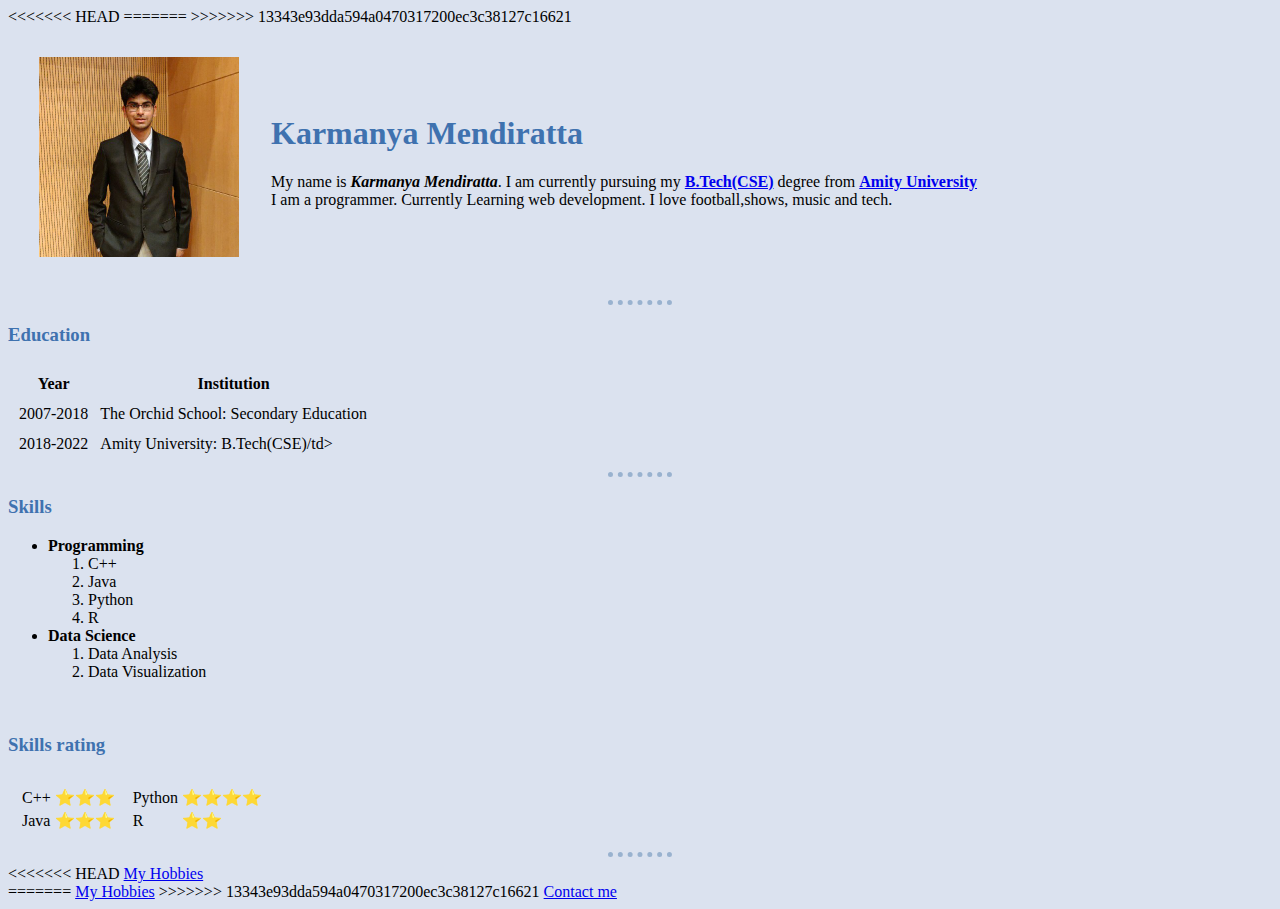
<file: index.html>
<!DOCTYPE html>
<html>

<head>
    <meta charset="UTF-8">
    <title>Karmanya's Personal site</title>
<<<<<<< HEAD
    <link rel="stylesheet" href="css/styles.css">
=======
>>>>>>> 13343e93dda594a0470317200ec3c38127c16621
</head>

<body>
    <table cellspacing=30>
        <tr>
            <td><img src="Images/Karmanya.jpeg" alt="Karmanya Profile picture" height=200 width=200></td>
            <td>
                <h1> Karmanya Mendiratta </h1>
                <p>My name is <em><strong>Karmanya Mendiratta</strong></em>.
                    I am currently pursuing my <strong><a
                            href="https://en.wikipedia.org/wiki/Bachelor_of_Technology">B.Tech(CSE)</a></strong> degree
                    from <strong><a href="https://www.amity.edu/">Amity University</a></strong>
                    <br>
                    I am a programmer. Currently Learning web development. I love football,shows, music and tech.
                </p>
            </td>
        </tr>
    </table>

    <hr>
    <h3>Education</h3>
    <table cellspacing="10">
        <thead>
            <tr>
                <th>Year</th>
                <th>Institution</th>
            </tr>
        </thead>
        <tbody>
            <tr>
                <td>2007-2018</td>
                <td>The Orchid School: Secondary Education</td>
            </tr>
            <tr>
                <td>2018-2022</td>
                <td>Amity University: B.Tech(CSE)/td>
            </tr>
        </tbody>
    </table>
    <hr>
    <h3> Skills</h3>
    <ul>
        <li><strong>Programming</strong></li>
        <ol>
            <li>C++</li>
            <li>Java</li>
            <li>Python</li>
            <li>R</li>
        </ol>
        <li><strong>Data Science</strong> </li>
        <ol>
            <li>Data Analysis</li>
            <li>Data Visualization</li>
        </ol>
    </ul>
    <br>
    <h3>Skills rating</h3>
    <table cellspacing=10>
        <tr>
            <td>
                <table>
                    <tr>
                        <td>C++</td>
                        <td>⭐️⭐️⭐️</td>
                    </tr>
                    <tr>
                        <td>Java</td>
                        <td>⭐️⭐️⭐️</td>
                    </tr>
                </table>
            </td>
            <td>
                <table>
                    <tr>
                        <td>Python</td>
                        <td>⭐️⭐️⭐️⭐️</td>
                    </tr>
                    <tr>
                        <td>R</td>
                        <td>⭐️⭐️</td>
                    </tr>
                </table>
            </td>
        </tr>
    </table>
    <hr>

<<<<<<< HEAD
    <a href="hobbies.html">My Hobbies</a><br>
=======
    <a href="hobbies.html">My Hobbies</a>
>>>>>>> 13343e93dda594a0470317200ec3c38127c16621
    <a href="contact.html">Contact me</a>

</body>

</html>
</file>
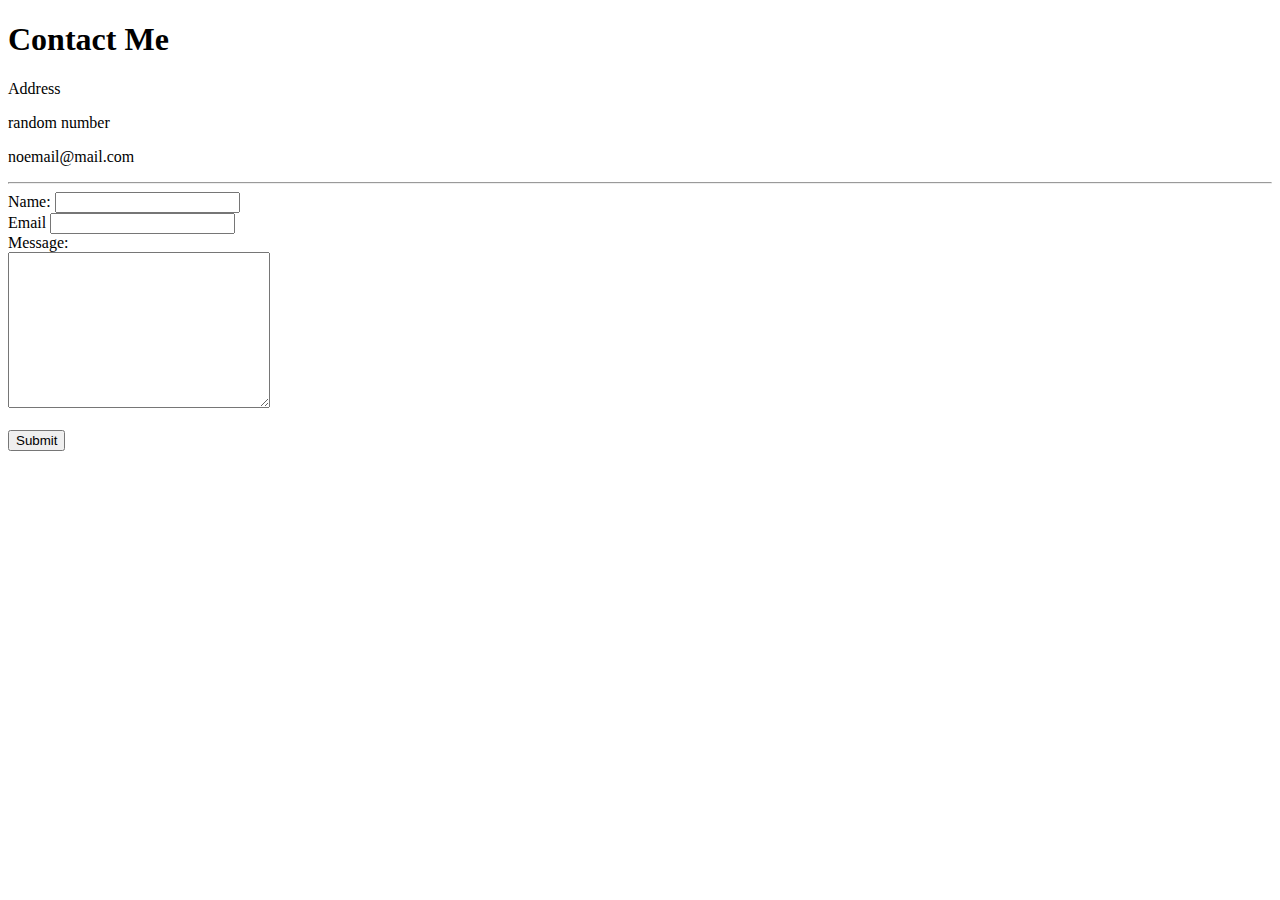
<file: contact.html>
<!DOCTYPE html>
<html lang="en">

<head>
    <meta charset="UTF-8">
    <title>Contact me</title>
</head>

<body>
    <h1>Contact Me</h1>
    <p>Address</p>
    <p>random number</p>
    <p>noemail@mail.com</p>
    <hr>
    <form action="mailto: info@karma" method="POST" enctype="text/plain">
        <label>Name:</label>
        <input type="text" name="Name: ">
        <br>
        <label>Email</label>
        <input type="email" name="EMail: ">
        <br>
        <label>Message:</label><br>
        <textarea name="Message: " id="" cols="30" rows="10"></textarea><br><br>
        <input type="submit">
    </form>
</body>

</html>
</file>
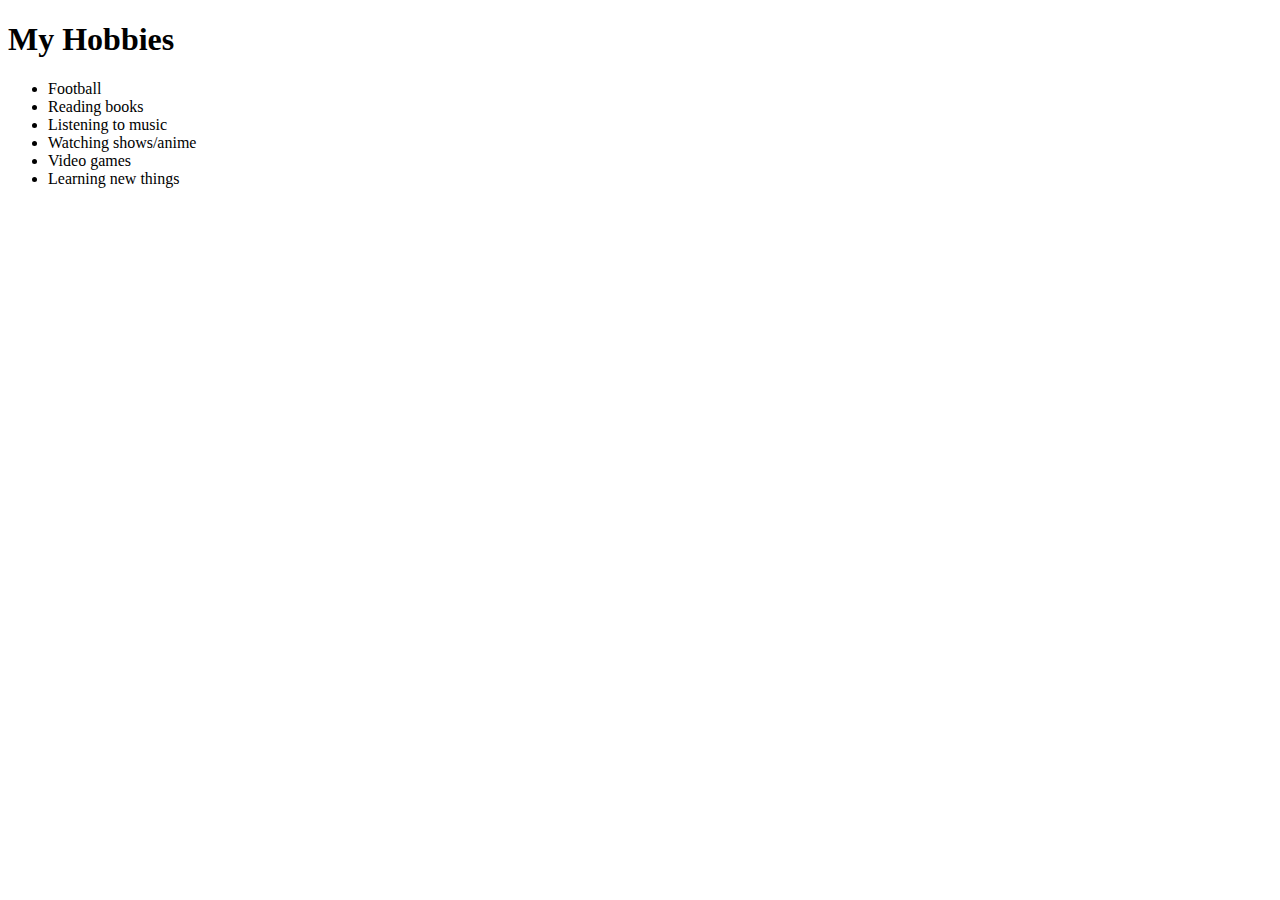
<file: hobbies.html>
<!DOCTYPE html>
<html lang="en">
<head>
    <meta charset="UTF-8">

    <title>My Hobbies</title>
</head>
<body>
    <h1> My Hobbies</h1>
    <ul>
        <li>Football</li>
        <li>Reading books</li>
        <li>Listening to music</li>
        <li>Watching shows/anime</li>
        <li>Video games</li>
        <li>Learning new things</li>
    </ul>
</body>
</html>
</file>
<file: css/styles.css>
body {
    background-color: #dbe2ef;
}

hr {
    border-style: none;
    border-color: #99b2cf;
    border-top-style: dotted;
    border-width: 5px;
    width: 5%;
}

h1 {
    color: #3f72af;
}

h3 {
    color: #3f72af;
}
</file>
